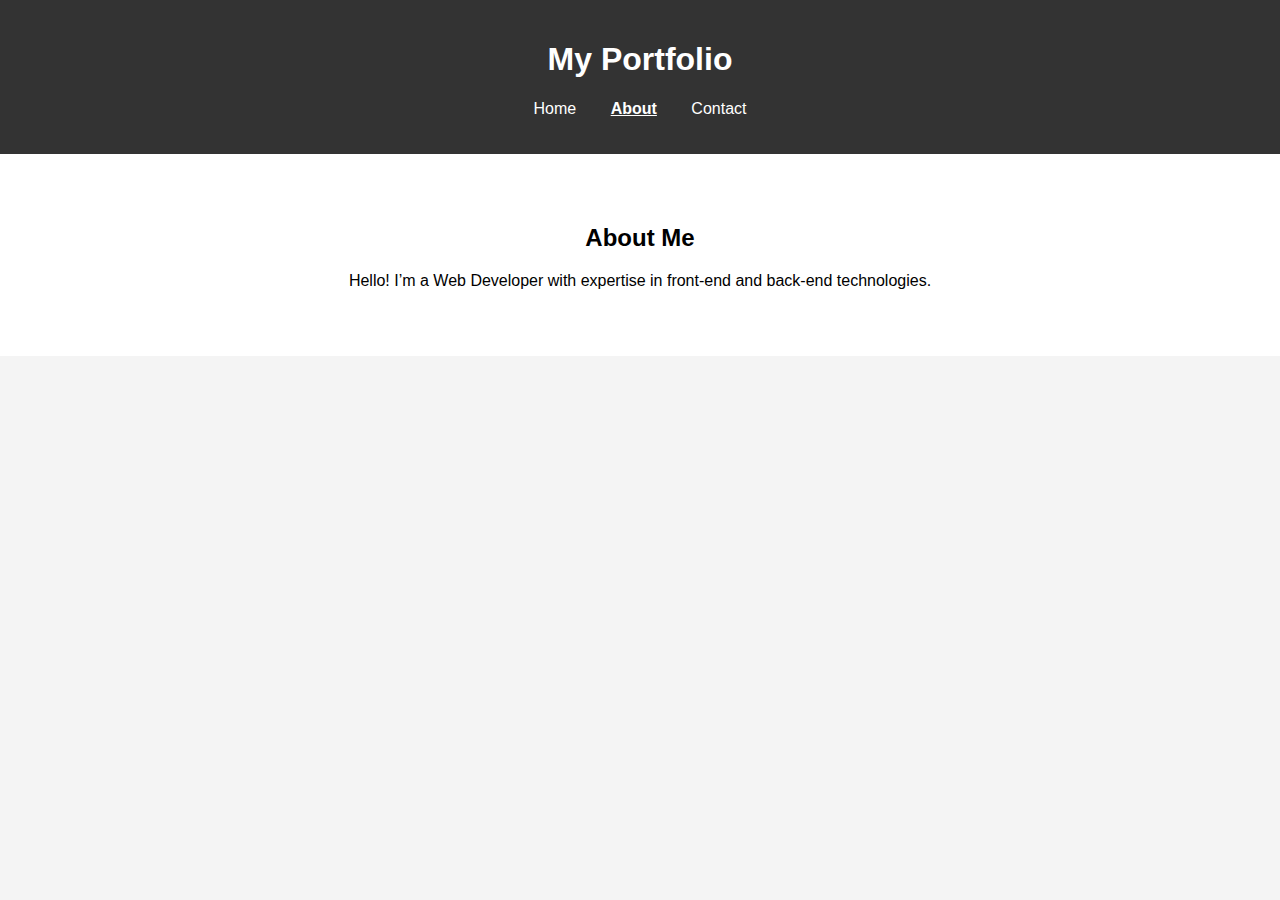
<file: about.html>
<!DOCTYPE html>
<html lang="en">
<head>
    <meta charset="UTF-8">
    <meta name="viewport" content="width=device-width, initial-scale=1.0">
    <title>Portfolio | About</title>
    <link rel="stylesheet" href="style.css">
</head>
<body>

    <header>
        <h1>My Portfolio</h1>
        <nav>
            <ul>
                <li><a href="index.html">Home</a></li>
                <li><a href="about.html" class="active">About</a></li>
                <li><a href="contact.html">Contact</a></li>
            </ul>
        </nav>
    </header>

    <section class="about">
        <h2>About Me</h2>
        <p>Hello! I’m a Web Developer with expertise in front-end and back-end technologies.</p>
    </section>

</body>
</html>
</file>
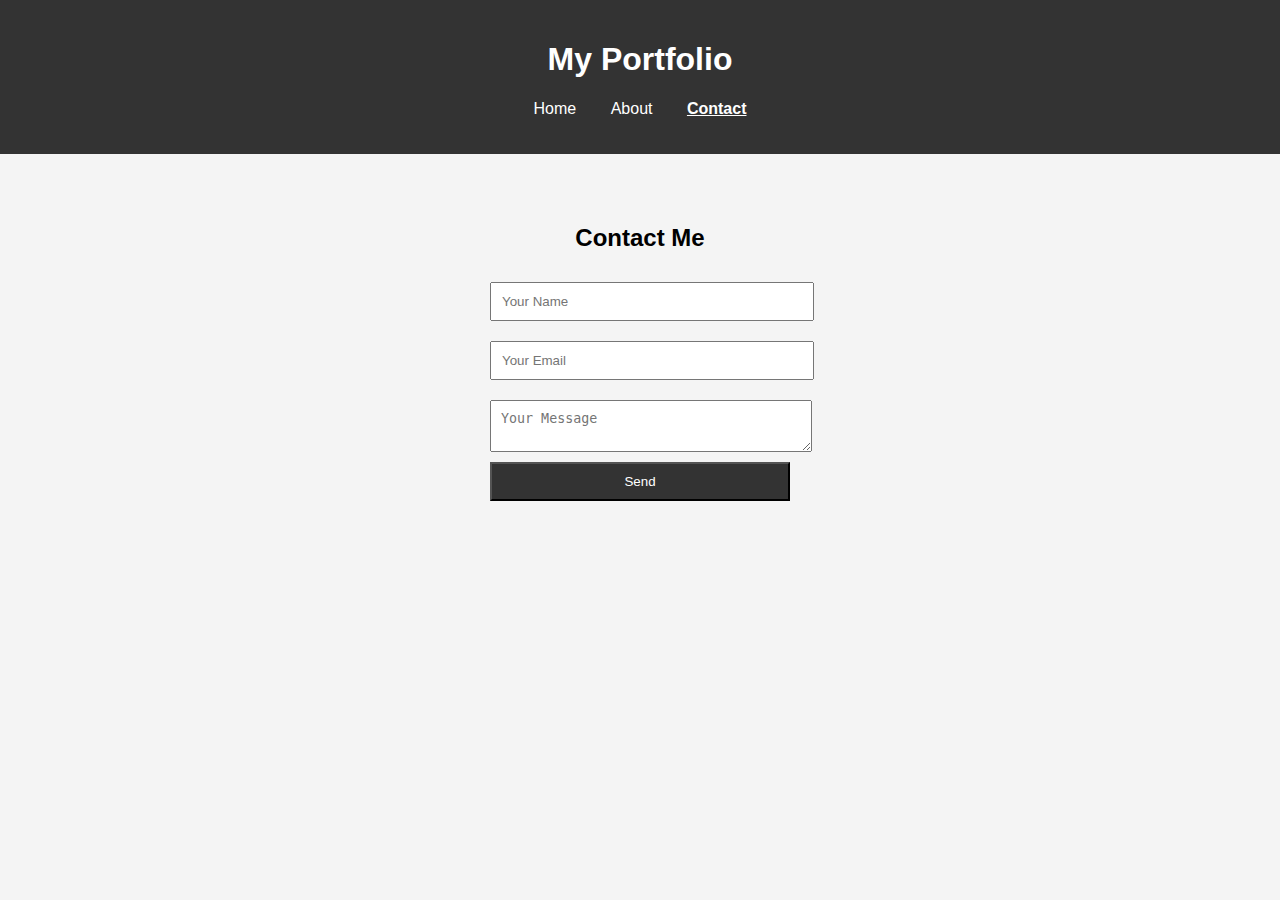
<file: contact.html>
<!DOCTYPE html>
<html lang="en">
<head>
    <meta charset="UTF-8">
    <meta name="viewport" content="width=device-width, initial-scale=1.0">
    <title>Portfolio | Contact</title>
    <link rel="stylesheet" href="style.css">
</head>
<body>

    <header>
        <h1>My Portfolio</h1>
        <nav>
            <ul>
                <li><a href="index.html">Home</a></li>
                <li><a href="about.html">About</a></li>
                <li><a href="contact.html" class="active">Contact</a></li>
            </ul>
        </nav>
    </header>

    <section class="contact">
        <h2>Contact Me</h2>
        <form id="contactForm">
            <input type="text" id="name" placeholder="Your Name" required>
            <input type="email" id="email" placeholder="Your Email" required>
            <textarea id="message" placeholder="Your Message" required></textarea>
            <button type="submit">Send</button>
        </form>
    </section>

    <script src="script.js"></script>
</body>
</html>
</file>
<file: style.css>
/* General Styles */
body {
    font-family: Arial, sans-serif;
    margin: 0;
    padding: 0;
    background: #f4f4f4;
}

header {
    background: #333;
    color: white;
    padding: 20px;
    text-align: center;
}

nav ul {
    list-style: none;
    padding: 0;
}

nav ul li {
    display: inline;
    margin: 0 15px;
}

nav ul li a {
    color: white;
    text-decoration: none;
}

nav ul li a.active {
    font-weight: bold;
    text-decoration: underline;
}

/* Hero Section */
.hero {
    text-align: center;
    padding: 80px;
    background: linear-gradient(135deg, #6a11cb, #2575fc);
    color: white;
}

.btn {
    display: inline-block;
    margin-top: 20px;
    padding: 10px 20px;
    background: white;
    color: #333;
    text-decoration: none;
    border-radius: 5px;
}

/* About Section */
.about {
    padding: 50px;
    text-align: center;
    background: white;
}

/* Contact Section */
.contact {
    padding: 50px;
    text-align: center;
}

form {
    display: flex;
    flex-direction: column;
    max-width: 300px;
    margin: auto;
}

input, textarea {
    margin: 10px 0;
    padding: 10px;
    width: 100%;
}

button {
    background: #333;
    color: white;
    padding: 10px;
    cursor: pointer;
}
</file>
